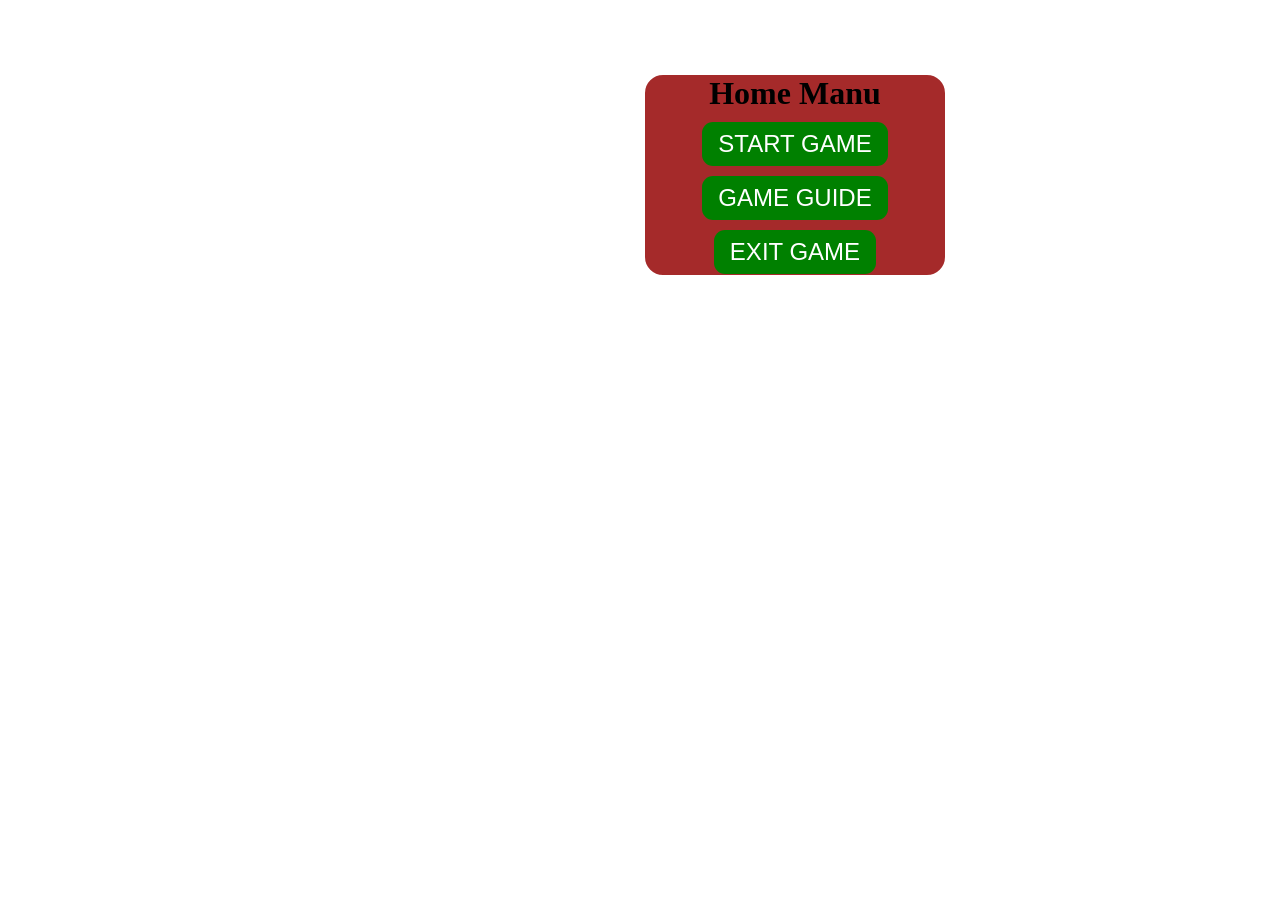
<file: index.html>
<!DOCTYPE html>
<html lang="en">

<head>
    <meta charset="UTF-8">
    <meta http-equiv="X-UA-Compatible" content="IE=edge">
    <meta name="viewport" content="width=device-width, initial-scale=1.0">
    <title>Flappy Bird Game</title>
    <link rel="stylesheet" href="style.css">
</head>

<body>
    <!-- Game Start Panal -->
    <div class="game-container">
        <div class="home" id="home">
            <h1>Home Manu</h1>
            <button class="btn" id="start">Start Game</button>
            <button class="btn" id="guide">Game Guide</button>
            <button class="btn" id="exit">Exit game</button>
        </div>

    </div>
    <script src="script.js"></script>
</body>

</html>
</file>
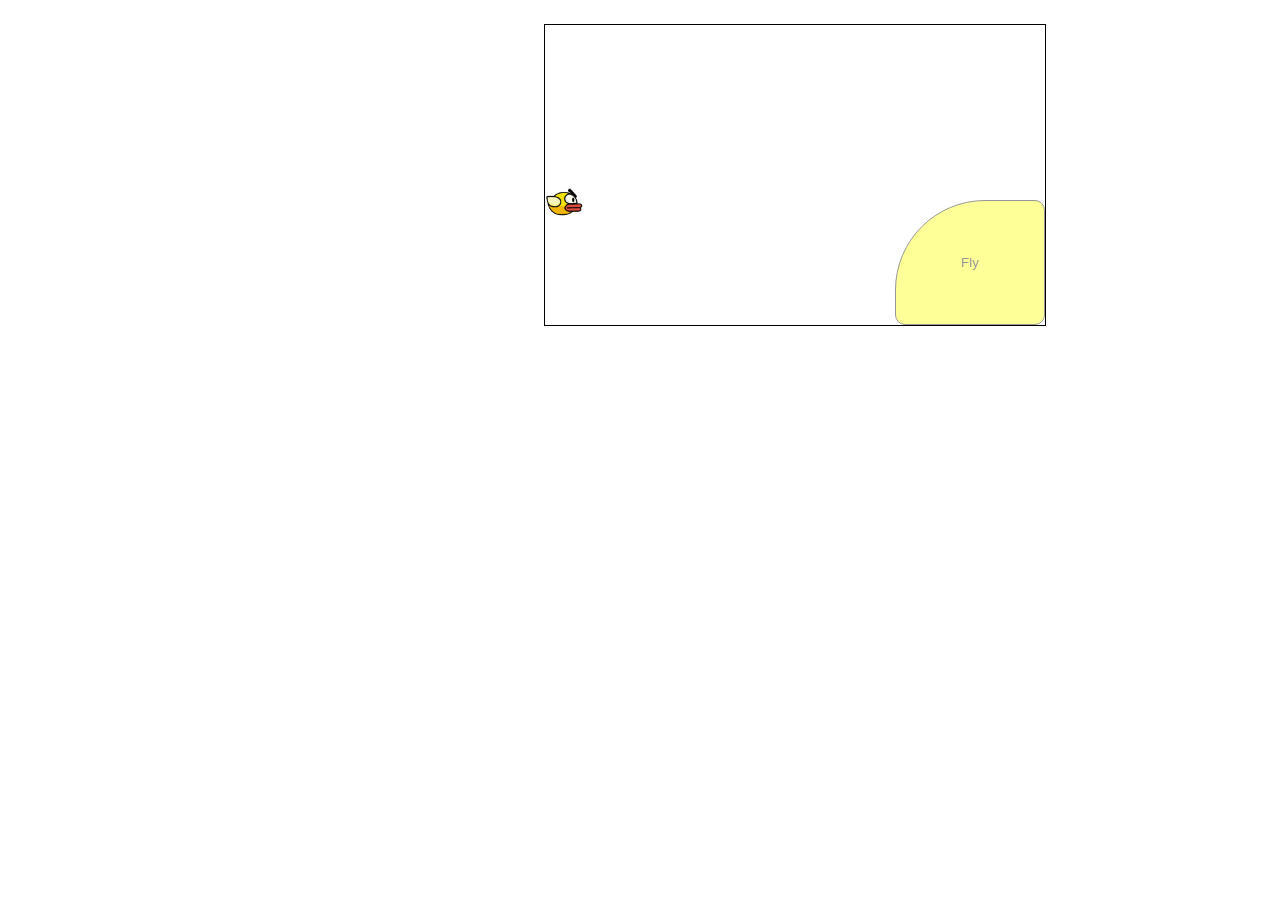
<file: game.html>
<!DOCTYPE html>
<html lang="en">

<head>
    <meta charset="UTF-8">
    <meta http-equiv="X-UA-Compatible" content="IE=edge">
    <meta name="viewport" content="width=device-width, initial-scale=1.0">
    <title>Flappy Bird Game</title>
    <link rel="stylesheet" href="style1.css">
</head>

<body>
    <div class="game-container">
        <!-- Game section -->
        <div class="game" id="game">
            <div id="block"></div>
            <div id="hole"></div>
            <div id="bird"><img src="bird.png" alt="error loading img"></div>
            <button id="fly">Fly</button>

        </div>

        <!-- Game over section -->
        <div id="result">
            <h1>Game Over</h1>
            <p id="text"></p>
            <button id="restart" class="btn">Restart</button>
            <button class="btn" id="hm">Home Manu</button>
        </div>

    </div>

    <script src="script1.js"></script>
</body>

</html>
</file>
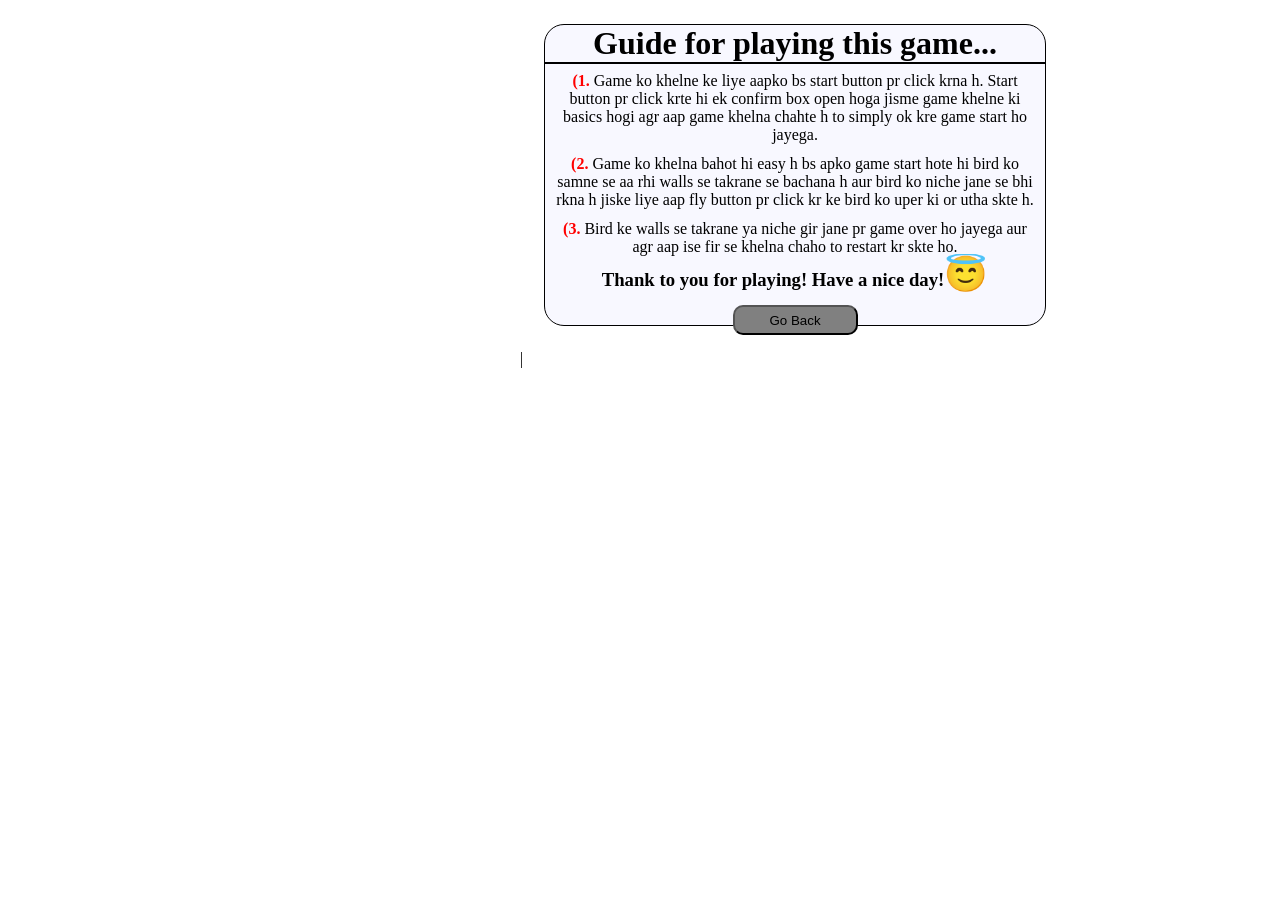
<file: guide.html>
<!DOCTYPE html>
<html lang="en">

<head>
    <meta charset="UTF-8">
    <meta http-equiv="X-UA-Compatible" content="IE=edge">
    <meta name="viewport" content="width=device-width, initial-scale=1.0">
    <title>Guide for the Flappy Bird Game.</title>
    <link rel="stylesheet" href="style.css">
</head>

<body>
    <div class="container">
        <div class="guidecontainer">
            <h1 class="heading1">Guide for playing this game...</h1>
            <p>
                <strong id="strong">(1.</strong> Game ko khelne ke liye aapko bs start button pr click krna h.
                Start button pr click krte hi ek confirm box open hoga jisme game khelne ki basics hogi agr aap game
                khelna
                chahte h to simply ok kre game start ho jayega.
            </p>
            <p>
                <strong id="strong">(2.</strong> Game ko khelna bahot hi easy h bs apko game start hote hi bird ko samne
                se aa rhi walls se takrane se
                bachana h aur bird ko niche jane se bhi rkna h jiske liye aap fly button pr click kr ke bird ko uper ki
                or
                utha
                skte h.
            </p>
            <p>
                <strong id="strong">(3.</strong> Bird ke walls se takrane ya niche gir jane pr game over ho jayega aur
                agr aap ise fir se khelna chaho to
                restart kr skte ho.
            </p>

            <h3 class="heading">
                Thank to you for playing! Have a nice day!<span style="font-size:35px">&#128519;</span>
            </h3>

            <button id="back">Go Back</button>
        </div>
    </div>|



    <script src="script2.js"></script>

</body>

</html>
</file>
<file: style.css>
* {
    margin: 0;
    padding: 0;
}

html,
body {
    /* height: 100%;
    width: 100%; */

    height: 350px;
    width: 240px;
    margin: auto;

}


.game-container {
    height: 350px;
    width: 550px;
    margin: auto;
    display: flex;
    justify-content: center;
    align-items: center;
    /* border: 2px solid red; */
}

#home {
    height: 200px;
    width: 300px;
    background-color: brown;
    margin: 5rem auto;
    border: 2px solid white;
    border-radius: 20px;
    text-align: center;
}

.btn {
    padding: 0.5rem 1rem;
    border: none;
    border-radius: 11px;
    background-color: green;
    color: white;
    font-size: 1.5rem;
    text-transform: uppercase;
    margin: 10px auto;
    cursor: pointer;
    display: flex;
    text-align: center;
    align-items: center;
}

@media only screen and (max-width:750px) {
    * {
        margin: 0;
        padding: 0;
    }

    body {

        transform: rotate(90deg);
    }
}

/* Guide section */

.container {
    height: 350px;
    width: 550px;
    display: flex;
    justify-content: center;
    align-items: center;
    margin: auto;
    /* border: 2px solid red; */
}

.guidecontainer {
    background-color: ghostwhite;
    height: 300px;
    width: 500px;
    margin: 5rem auto;
    border: 2px solid white;
    text-align: center;
    border: 1px solid black;
    font-size: 16px;
    border-radius: 20px;
}


#strong {
    color: red;
}

p {
    margin: 5px;
    padding: 3px;
}

.heading1 {
    border-bottom: 2px solid black;
}

#back {
    height: 30px;
    width: 125px;
    border-radius: 10px;
    background-color: gray;
    cursor: pointer;
}

#back:hover {
    background-color: rgb(63, 63, 63);
}

h3 {
    margin-bottom: 10px;
    margin-top: -10px;
}

/* Mobile devices ke liye CSS */
@media only screen and (max-width: 767px) {

    /* Game ke container element ka width and height set karna */
    #game-container {
        width: 100%;
        height: 100vh;
    }

    /* Game canvas element ka width and height set karna */
    #game-canvas {
        width: 100%;
        height: 100%;
    }
}

/* Desktop devices ke liye CSS */
@media only screen and (min-width: 768px) {

    /* Game ke container element ka width and height set karna */
    #game-container {
        width: 800px;
        height: 600px;
    }

    /* Game canvas element ka width and height set karna */
    #game-canvas {
        width: 800px;
        height: 600px;
    }
}
</file>
<file: style1.css>
* {
    margin: 0;
    padding: 0;
}

html,
body {
    /* height: 100%;
    width: 100%;
     */

    height: 350px;
    width: 240px;
    margin: auto;
}


.game-container {
    width: 100%;
    height: 100%;
    height: 350px;
    width: 550px;
    margin: auto;
    display: flex;
    justify-content: center;
    align-items: center;
    /* border: 2px solid red; */
}


#game {
    position: absolute;
    height: 300px;
    width: 500px;
    border: 1px solid black;
    margin: 1rem auto;
    overflow: hidden;
}


#block {
    width: 40px;
    height: 300px;
    background-color: green;
    position: relative;
    left: 500px;
    animation: block 3s linear infinite;
}

#hole {
    height: 100px;
    width: 40px;
    background-color: white;
    position: relative;
    left: 500px;
    top: -300px;
    animation: block 3s linear infinite;
}

@keyframes block {
    0% {
        left: 500px;
    }

    100% {
        left: -50px;
    }
}

#bird {
    position: absolute;
    top: 50px;
    height: 40px;
    width: 40px;
}

#bird img {
    height: 40px;
    width: 40px;
}


#result {
    height: 200px;
    width: 300px;
    background-color: brown;
    margin: 5rem auto;
    border: 2px solid black;
    border-radius: 20px;
    display: none;
    text-align: center;
}

.btn {
    padding: 0.5rem 1rem;
    border: none;
    border-radius: 11px;
    background-color: green;
    color: white;
    font-size: 1.5rem;
    text-transform: uppercase;
    margin: 10px auto;
    cursor: pointer;
    display: flex;
    text-align: center;
    align-items: center;
}

#text {
    margin-top: 1rem;
    font-size: 2rem;
    color: seashell;
}





@media only screen and (max-width:750px) {
    * {
        margin: 0;
        padding: 0;
    }

    body {
        transform: rotate(90deg);
        margin: auto;
    }

}

#fly {
    height: 125px;
    top: 175px;
    left: 350px;
    position: absolute;
    width: 150px;
    border: 1px solid black;
    background-color: yellow;
    border-radius: 90px 10px 10px 10px;
    opacity: 0.4;
}


/* Mobile devices ke liye CSS */
@media only screen and (max-width: 767px) {

    /* Game ke container element ka width and height set karna */
    #game-container {
        width: 100%;
        height: 100vh;
    }

    /* Game canvas element ka width and height set karna */
    #game-canvas {
        width: 100%;
        height: 100%;
    }
}

/* Desktop devices ke liye CSS */
@media only screen and (min-width: 768px) {

    /* Game ke container element ka width and height set karna */
    #game-container {
        width: 800px;
        height: 600px;
    }

    /* Game canvas element ka width and height set karna */
    #game-canvas {
        width: 200px;
        height: 400px;
    }
}
</file>
